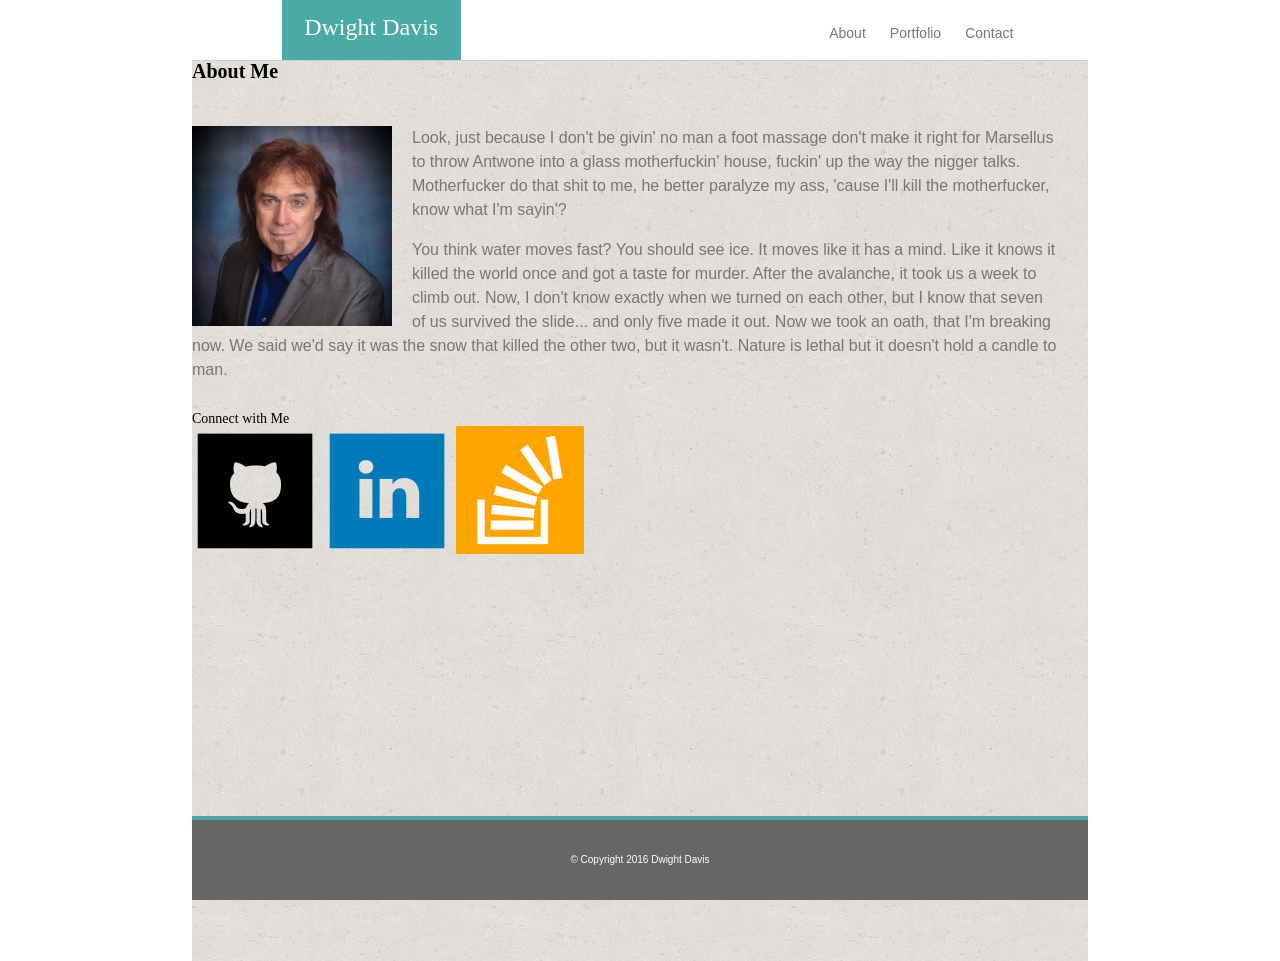
<file: index.html>
<!DOCTYPE html>
<html lang="en">

    <head>
        <meta charset="UTF-8">
        <title>Dwight Davis - Portfolio</title>
        <!-- Link to CSS -->
        <link rel="stylesheet" type="text/css" href="assets/css/reset.css">
        <link rel="stylesheet" type="text/css" href="assets/css/style.css">
    </head>

    <body>

        <header class="mainHeader">
            
            <!-- Portfolio owner's name -->
            <section class="mainName">
                <h1>Dwight Davis</h1>
            </section>

            <!-- Site nav menu -->
            <section class="mainNavMenu">

                <nav>
                    <a class="menuLink" href="">About</a>
                    <a class="menuLink" href="">Portfolio</a>
                    <a class="menuLink" href="">Contact</a>
                </nav>

            </section>
        
        </header>

        <main class="mainContent">

            <!-- Portfolio owner bio -->
            <section class="bio">
            
                <h2 class="headerBio">About Me</h2>

                <article class="contentBio">
                    <img class="imgBio" src="assets/images/LinkedIn (512x512).jpg">
                    <p class="textBio">Look, just because I don't be givin' no man a foot massage don't make it right for Marsellus to throw Antwone into a glass motherfuckin' house, fuckin' up the way the nigger talks. Motherfucker do that shit to me, he better paralyze my ass, 'cause I'll kill the motherfucker, know what I'm sayin'? </p>
                    <br>
                    <p class="textBio">You think water moves fast? You should see ice. It moves like it has a mind. Like it knows it killed the world once and got a taste for murder. After the avalanche, it took us a week to climb out. Now, I don't know exactly when we turned on each other, but I know that seven of us survived the slide... and only five made it out. Now we took an oath, that I'm breaking now. We said we'd say it was the snow that killed the other two, but it wasn't. Nature is lethal but it doesn't hold a candle to man. </p>
                </article>

            </section>

            <!-- Portfolio owner social media links -->
            <section class="contact">

                <h3 class="headerContact">Connect with Me</h3>

                <nav class="iconbarContact">
                    <img class="iconContact" src="assets/images/github_square_black.png">
                    <img class="iconContact" src="assets/images/linkedin_square_color.png">
                    <img class="iconContact" src="assets/images/stackoverflow.png">
                </nav>
                
            </section>
            
        </main>

        <footer class="mainFooter">
            <p>&copy Copyright 2016 Dwight Davis</p>
        </footer>

    </body>

</html>
</file>
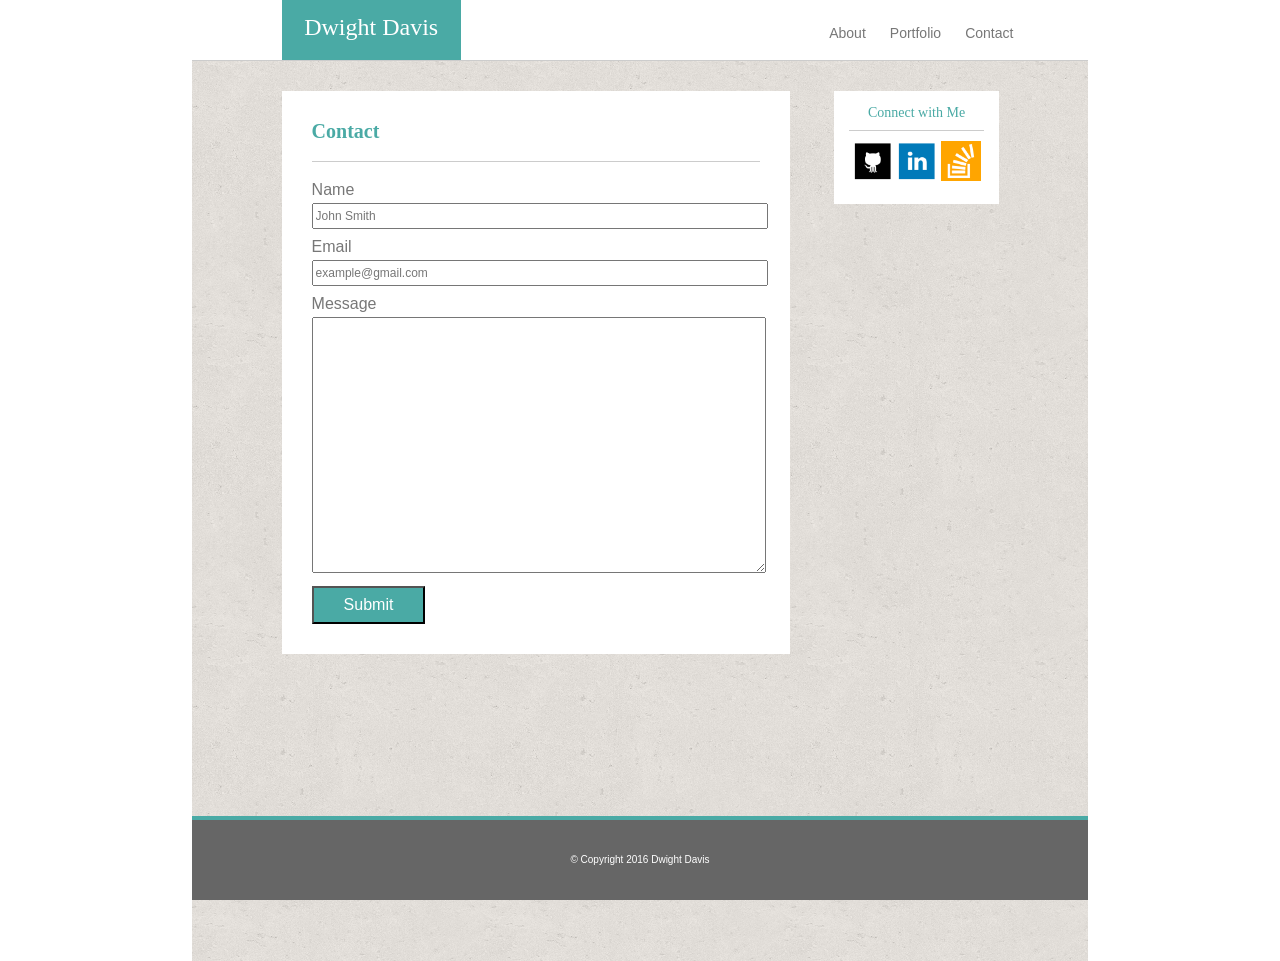
<file: contact.html>
<!DOCTYPE html>
<html lang="en">

    <head>
        <meta charset="UTF-8">
        <title>Dwight Davis - Portfolio</title>
        <!-- Link to CSS -->
        <link rel="stylesheet" type="text/css" href="assets/css/reset.css">
        <link rel="stylesheet" type="text/css" href="assets/css/style.css">
    </head>

    <body>

        <header class="mainHeader">
            
            <!-- Portfolio owner's name -->
            <section class="mainName">
                <h1>Dwight Davis</h1>
            </section>

            <!-- Site nav menu -->
            <section class="mainNavMenu">

                <nav>
                    <a class="menuLink" href="portfoliohome.html">About</a>
                    <a class="menuLink" href="portfolio.html">Portfolio</a>
                    <a class="menuLink" href="contact.html">Contact</a>
                </nav>

            </section>
        
        </header>

        <main class="mainContent">

            <!-- Portfolio owner bio -->
            <section class="contentElements">
            
                <h2 class="contentHeader">Contact</h2>

                <form class="formContact">
                    
                    <div class="inputBlock">
                        <p class="inputLabel">Name</p>
                        <input type="text" class="inputFieldShort" name="name" value="John Smith">
                    </div>

                    <div class="inputBlock">
                        <p class="inputLabel">Email</p>
                        <input type="text" class="inputFieldShort" name="email" value="example@gmail.com">
                    </div>

                    <div class="inputBlock">
                        <p class="inputLabel">Message</p>
                        <textarea class="inputFieldLong" name="message"></textarea>
                    </div>

                    <button type="button" class="buttonContact" onclick="alert('This feature is not currently implemented')">Submit</button>

                </form>

            </section>

            <!-- Portfolio owner social media links -->
            <section class="connect">

                <h3 class="headerConnect">Connect with Me</h3>

                <nav class="iconbarConnect">
                    <a href="https://github.com/IsmbardPrince" target="_blank">
                    <img class="iconConnect" src="assets/images/github_square_black.png" alt="GitHub icon"></a>
                    <a href="https://www.linkedin.com/in/drdperformanceandtech" target="_blank">
                    <img class="iconConnect" src="assets/images/linkedin_square_color.png" alt="LinkedIn icon"></a>
                    <a href="http://stackexchange.com/users/9456783/dwight-davis" target="_blank">
                    <img class="iconConnect" src="assets/images/stackoverflow.png" alt="StackOverflow icon"></a>
                </nav>
                
            </section>
            
        </main>

        <footer class="mainFooter">
            <p>&copy; Copyright 2016 Dwight Davis</p>
        </footer>

    </body>

</html>
</file>
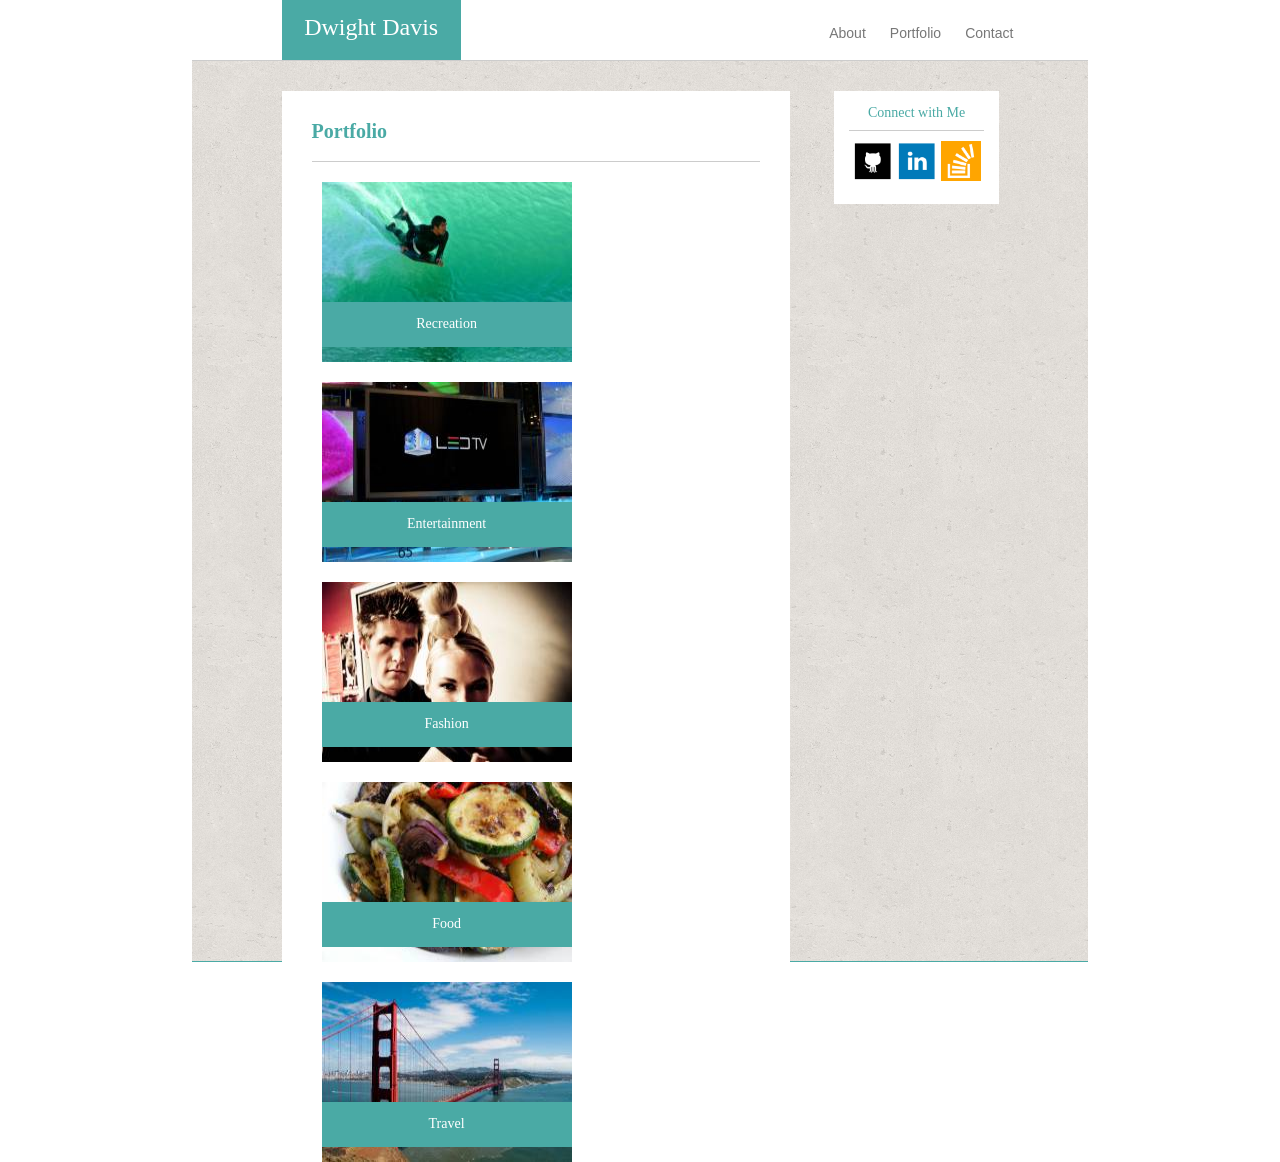
<file: portfolio.html>
<!DOCTYPE html>
<html lang="en">

    <head>
        <meta charset="UTF-8">
        <title>Dwight Davis - Portfolio</title>
        <!-- Link to CSS -->
        <link rel="stylesheet" type="text/css" href="assets/css/reset.css">
        <link rel="stylesheet" type="text/css" href="assets/css/style.css">
    </head>

    <body>

        <header class="mainHeader">
            
            <!-- Portfolio owner's name -->
            <section class="mainName">
                <h1>Dwight Davis</h1>
            </section>

            <!-- Site nav menu -->
            <section class="mainNavMenu">

                <nav>
                    <a class="menuLink" href="portfoliohome.html">About</a>
                    <a class="menuLink" href="portfolio.html">Portfolio</a>
                    <a class="menuLink" href="contact.html">Contact</a>
                </nav>

            </section>
        
        </header>

        <main class="mainContent portfolioNoFooter">

            <!-- Portfolio owner bio -->
            <section class="contentElements">
            
                <h2 class="contentHeader">Portfolio</h2>

                <section class="contentPortfolio">
                    <div class="portfolioPlaceholder">
                        <img class="portfolioImage" src="assets/images/sports-q-c-250-170-2.jpg" alt="Man surfing on a large sea-green wave">
                        <div class="portfolioLabel">Recreation</div>
                    </div>
                    <div class="portfolioPlaceholder">
                        <img class="portfolioImage" src="assets/images/technics-q-c-250-170-9.jpg" alt="Photo of a very large screen television on a stage">
                        <div class="portfolioLabel">Entertainment</div>
                    </div>
                    <div class="portfolioPlaceholder">
                        <img class="portfolioImage" src="assets/images/fashion-q-c-250-170-10.jpg" alt="Headshot of a male and female fashion model together">
                        <div class="portfolioLabel">Fashion</div>
                    </div>
                    <div class="portfolioPlaceholder">
                        <img class="portfolioImage" src="assets/images/food-q-c-250-170-6.jpg" alt="A large bowl of a cucumber salad">
                        <div class="portfolioLabel">Food</div>
                    </div>
                    <div class="portfolioPlaceholder">
                        <img class="portfolioImage" src="assets/images/city-q-c-250-170-9.jpg" alt="A long shot from a high point of a large suspension bridge">
                        <div class="portfolioLabel">Travel</div>
                    </div>
                </section>

            </section>

            <!-- Portfolio owner social media links -->
            <section class="connect">

                <h3 class="headerConnect">Connect with Me</h3>

                <nav class="iconbarConnect">
                    <a href="https://github.com/IsmbardPrince" target="_blank">
                    <img class="iconConnect" src="assets/images/github_square_black.png" alt="GitHub icon"></a>
                    <a href="https://www.linkedin.com/in/drdperformanceandtech" target="_blank">
                    <img class="iconConnect" src="assets/images/linkedin_square_color.png" alt="LinkedIn icon"></a>
                    <a href="http://stackexchange.com/users/9456783/dwight-davis" target="_blank">
                    <img class="iconConnect" src="assets/images/stackoverflow.png" alt="StackOverflow icon"></a>
                </nav>
                
            </section>
            
        </main>

    </body>

</html>
</file>
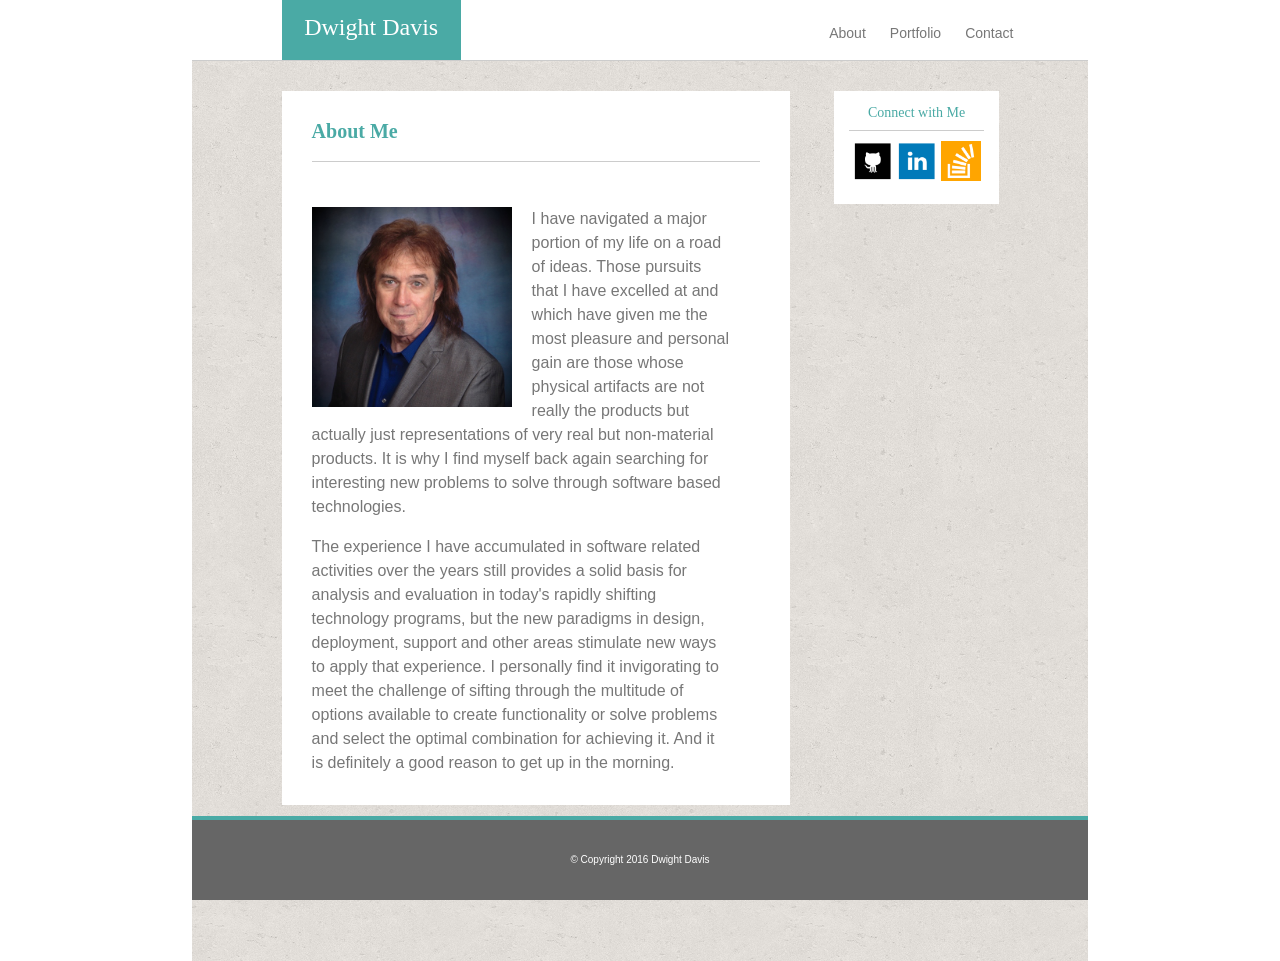
<file: portfoliohome.html>
<!DOCTYPE html>
<html lang="en">

    <head>
        <meta charset="UTF-8">
        <title>Dwight Davis - Portfolio</title>
        <!-- Link to CSS -->
        <link rel="stylesheet" type="text/css" href="assets/css/reset.css">
        <link rel="stylesheet" type="text/css" href="assets/css/style.css">
    </head>

    <body>

        <header class="mainHeader">
            
            <!-- Portfolio owner's name -->
            <section class="mainName">
                <h1>Dwight Davis</h1>
            </section>

            <!-- Site nav menu -->
            <section class="mainNavMenu">

                <nav>
                    <a class="menuLink" href="portfoliohome.html">About</a>
                    <a class="menuLink" href="portfolio.html">Portfolio</a>
                    <a class="menuLink" href="contact.html">Contact</a>
                </nav>

            </section>
        
        </header>

        <main class="mainContent">

            <!-- Portfolio owner bio -->
            <section class="contentElements">
            
                <h2 class="contentHeader">About Me</h2>

                <article class="contentBio">
                    <img class="imgBio" src="assets/images/LinkedIn_(512x512).jpg" alt="Portrait style photo of Dwight Davis">
                    <p class="textBio">I have navigated a major portion of my life on a road of ideas. Those pursuits that I have excelled at and which have given me the most pleasure and personal gain are those whose physical artifacts are not really the products but actually just representations of very real but non-material products. It is why I find myself back again searching for interesting new problems to solve through software based technologies.</p>
                    <br>
                    <p class="textBio">The experience I have accumulated in software related activities over the years still provides a solid basis for analysis and evaluation in today's rapidly shifting technology programs, but the new paradigms in design, deployment, support and other areas stimulate new ways to apply that experience. I personally find it invigorating to meet the challenge of sifting through the multitude of options available to create functionality or solve problems and select the optimal combination for achieving it. And it is definitely a good reason to get up in the morning.</p>
                </article>

            </section>

            <!-- Portfolio owner social media links -->
            <section class="connect">

                <h3 class="headerConnect">Connect with Me</h3>

                <nav class="iconbarConnect">
                    <a href="https://github.com/IsmbardPrince" target="_blank">
                    <img class="iconConnect" src="assets/images/github_square_black.png" alt="GitHub icon"></a>
                    <a href="https://www.linkedin.com/in/drdperformanceandtech" target="_blank">
                    <img class="iconConnect" src="assets/images/linkedin_square_color.png" alt="LinkedIn icon"></a>
                    <a href="http://stackexchange.com/users/9456783/dwight-davis" target="_blank">
                    <img class="iconConnect" src="assets/images/stackoverflow.png" alt="StackOverflow icon"></a>
                </nav>
                
            </section>
            
        </main>

        <footer class="mainFooter">
            <p>&copy; Copyright 2016 Dwight Davis</p>
        </footer>

    </body>

</html>
</file>
<file: assets/css/style.css>
/* generic element styles */

html, body {
	height: 100%; /* ensures we have someplace to display a background image */
}

h1 {
	font-family: 'Georgia', Times, 'Times New Roman', serif;
	font-size: 24px;
	text-align: center;
}

h2 {
	font-family: 'Georgia', Times, 'Times New Roman', serif;
	font-size: 20px;
	font-weight: bold;
	text-align: left;
}

h3 {
	font-family: 'Georgia', Times, 'Times New Roman', serif;
	font-size: 14px;
	text-align: left;
}

a {
	font-family: 'Arial', 'Helvetica Neue', Helvetica, sans-serif;
	text-decoration: none;
}

/* site style classes */

/*                                        */
/* styles for the main header classes     */
/*                                        */
/* the main header container */
.mainHeader { 
	height: 60px;
	width: 70%;
	margin-left: 15%;
	background-color: #ffffff;
	border-bottom: thin solid #cccccc;
}
/* header name field */
.mainName {
	height: 45px;
	width: 20%;
	padding-top: 15px;
	float: left;
	position: relative;
	left: 10%;
	background-color: #4aaaa5;
	color: #ffffff;
}
/* header nav menu container */
.mainNavMenu {
	width: 30%;
	height: 35px;
	padding-top: 25px;
	position: relative;
	float: right;
}
/* header nav menu link */
.menuLink {
	margin-left: 10px;
	margin-right: 10px;
	font-family: 'Arial', 'Helvetica Neue', Helvetica, sans-serif;
	font-size: 14px;
	color: #777777;
}

/*                                        */
/* styles for the main content classes     */
/*                                        */
/* the main content container */
.mainContent {
	width: 70%;
	height: 100%;
	margin-left: 15%;
	clear: both;
	background-color: #ffffff;
	background-image: url("../images/cork-wallet.png");
}
/* the page specific content container */
.contentElements {
	width: 50%;
	margin-top: 30px;
	margin-left: 10%;
	padding: 30px 30px 0px 30px;
	float: left;
	position: relative;
	background-color: #ffffff;
}
/* the page specific content header */
.contentHeader {
	height: 40px;
	border-bottom: thin solid #cccccc;
	color: #4aaaa5;
}
/* About page specific content container */
.contentBio {
	margin-top: 15px;
	padding-top: 30px;
	padding-right: 30px;
	padding-bottom: 30px;
}
/* Image for About page content */
.imgBio {
	height: 200px;
	width: 200px;
	margin-right: 20px;
	margin-bottom: 5px;
	float: left;
}
/* Text formatting for About page content section */
.textBio {
	font-family: 'Arial', 'Helvetica Neue', Helvetica, sans-serif;
	font-size: 16px;
	color: #777777;
	line-height: 1.5;
}
/* Portfolio page specific content container */
.contentPortfolio {
	height: 100%;
}
/* Individual Portfolio item page specific content container */
.portfolioPlaceholder {
	height: 180px;
	width: 250px;
	margin-top: 20px;
	margin-left: 10px;
	margin-right: 15px;
	float: left;
}
/* Portfolio item image */
.portfolioImage {
	height: 180px;
	width: 250px;
	float: left;
}
/* Text label associated with Portfolio item images */
.portfolioLabel {
	height: 30px;
	width: 250px;
	padding-top: 15px;
	float: left;
	position: relative;
	top: -60px;
	font-family: 'Georgia', Times, 'Times New Roman', serif;
	font-size: 14px;
	text-align: center;
	background-color: #4aaaa5;
	color: #ffffff;
}
/* Secondary class for when the main footer is not used on a page */
.portfolioNoFooter {
	border-bottom: solid thin #4aaaa5;
}
/* Contact page specific content container (form block) */
.formContact {
	margin-top: 20px;
	margin-bottom: 30px;
}
/* Contact page specific input field container */
.inputBlock {
	width: 100%;
}
/* Contact page specific input field label */
.inputLabel {
	margin-top: 10px;
	margin-bottom: 5px;
	width: 100%;
	font-family: 'Arial', 'Helvetica Neue', Helvetica, sans-serif;
	font-size: 16px;
	color: #777777;
}
/* Contact page specific single line input field */
.inputFieldShort {
	height: 20px;
	width: 100%;
	font-family: 'Arial', 'Helvetica Neue', Helvetica, sans-serif;
	font-size: 12px;
	color: #777777;
}
/* Contact page specific multiple line input field */
.inputFieldLong {
	height: 250px;
	width: 100%;
	font-family: 'Arial', 'Helvetica Neue', Helvetica, sans-serif;
	font-size: 12px;
	color: #777777;
}
/* Contact page specific form element button */
.buttonContact {
	margin-top: 10px;
	padding: 8px 30px 8px 30px;
	font-family: 'Arial', 'Helvetica Neue', Helvetica, sans-serif;
	font-size: 16px;
	background-color: #4aaaa5;
	color: #ffffff;
}

/*                                        */
/* styles for the connect with me classes     */
/*                                        */
/* the main connect with me container */
.connect {
	width: 15%;
	margin-top: 30px;
	margin-left: 5%;
	padding-left: 15px;
	padding-right: 15px;
	padding-bottom: 20px;
	float: left;
	background-color: #ffffff;
	color: #4aaaa5;
}
/* the connect with me header */
.headerConnect {
	margin-bottom: 10px;
	padding-top: 15px;
	text-align: center;
}
/* the connect with me icon container */
.iconbarConnect {
	text-align: center;
	border-top: thin solid #cccccc;
	padding-top: 10px;
}
/* a connect with me icon */
.iconConnect {
	height: 40px;
	width: 40px;
}

/*                                        */
/* styles for the main footer classes     */
/*                                        */
/* the main footer container */
.mainFooter {
	clear: both;
	height: 45px;
	width: 70%;
	padding-top: 35px;
	margin-left: 15%;
	position: fixed;
	bottom: 0;
	font-family: 'Arial', 'Helvetica Neue', Helvetica, sans-serif;
	font-size: 10px;
	text-align: center;
	color: #ffffff;
	background-color: #666666;
	border-top: 4px solid #4aaaa5;
}
</file>
